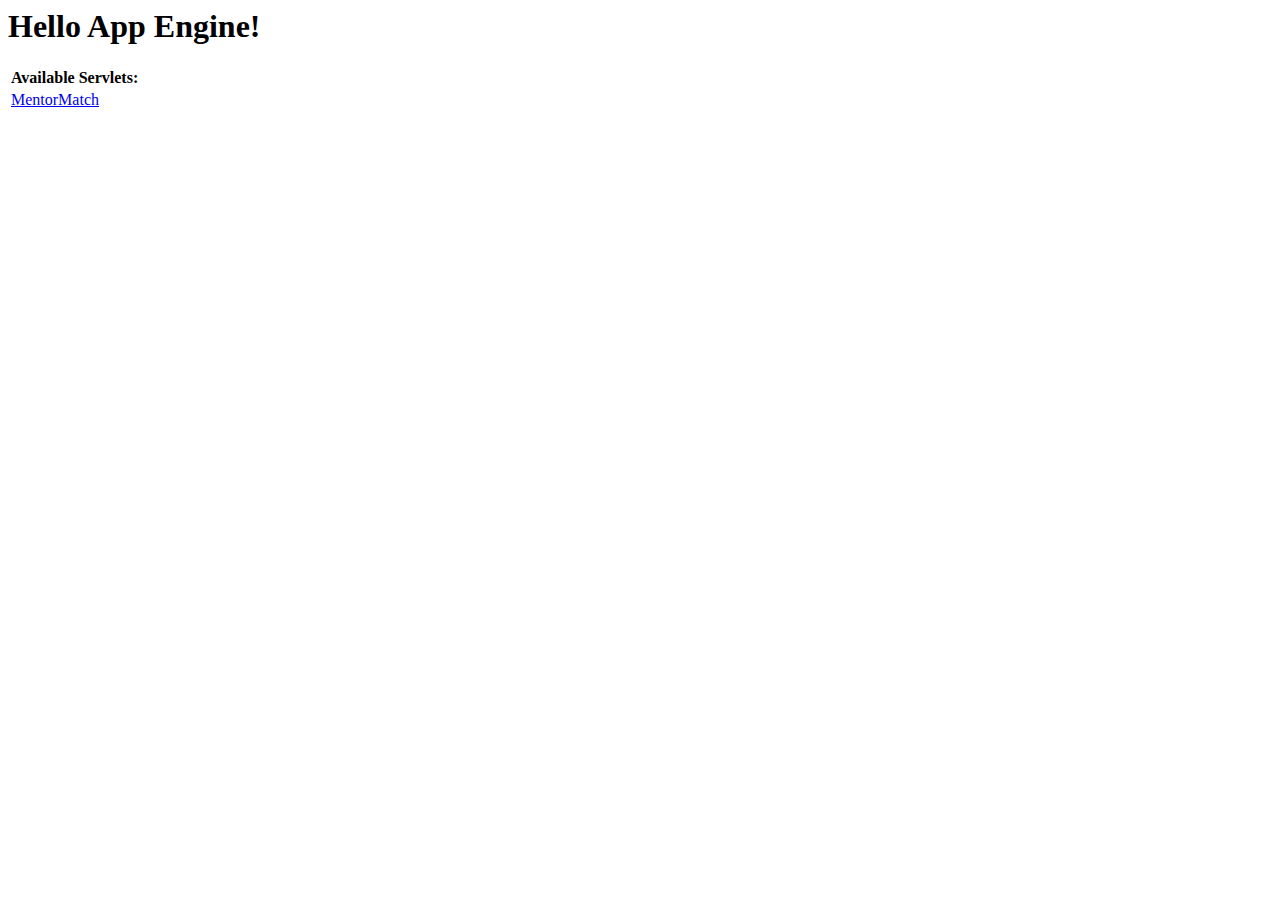
<file: MentorMatch/war/index.html>
<!DOCTYPE HTML PUBLIC "-//W3C//DTD HTML 4.01 Transitional//EN">
<!-- The HTML 4.01 Transitional DOCTYPE declaration-->
<!-- above set at the top of the file will set     -->
<!-- the browser's rendering engine into           -->
<!-- "Quirks Mode". Replacing this declaration     -->
<!-- with a "Standards Mode" doctype is supported, -->
<!-- but may lead to some differences in layout.   -->

<html>
  <head>
    <meta http-equiv="content-type" content="text/html; charset=UTF-8">
    <title>Hello App Engine</title>
  </head>

  <body>
    <h1>Hello App Engine!</h1>
	
    <table>
      <tr>
        <td colspan="2" style="font-weight:bold;">Available Servlets:</td>        
      </tr>
      <tr>
        <td><a href="mentormatch">MentorMatch</a></td>
      </tr>
    </table>
  </body>
</html>
</file>
